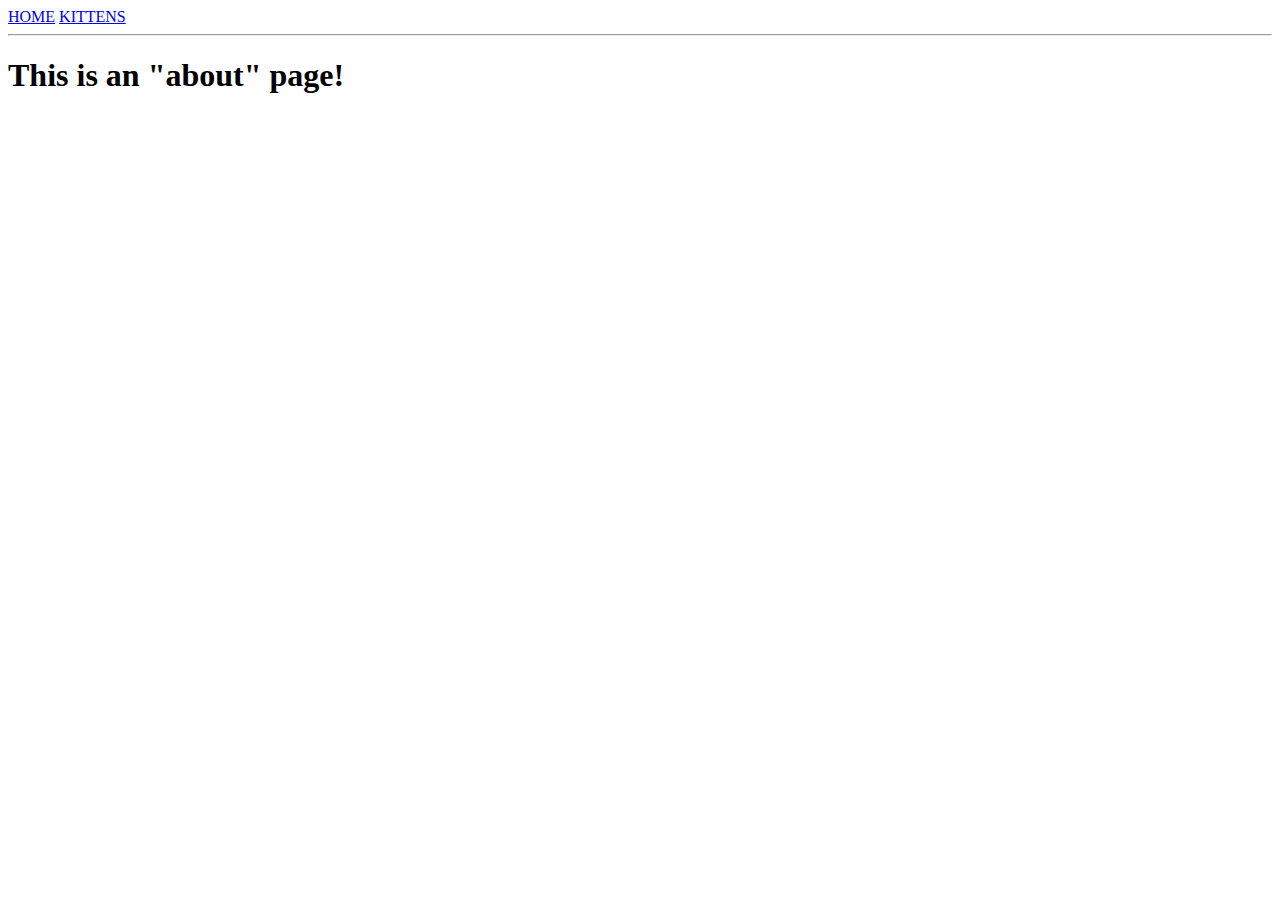
<file: public/about.html>
<!DOCTYPE html>
<html>
<head lang="en">
    <meta charset="UTF-8">
    <title>about</title>
</head>
<body>
    <a href="/">HOME</a>
    <a href="/kittens">KITTENS</a>
    <hr>
    <h1>This is an "about" page!</h1>

</body>
</html>
</file>
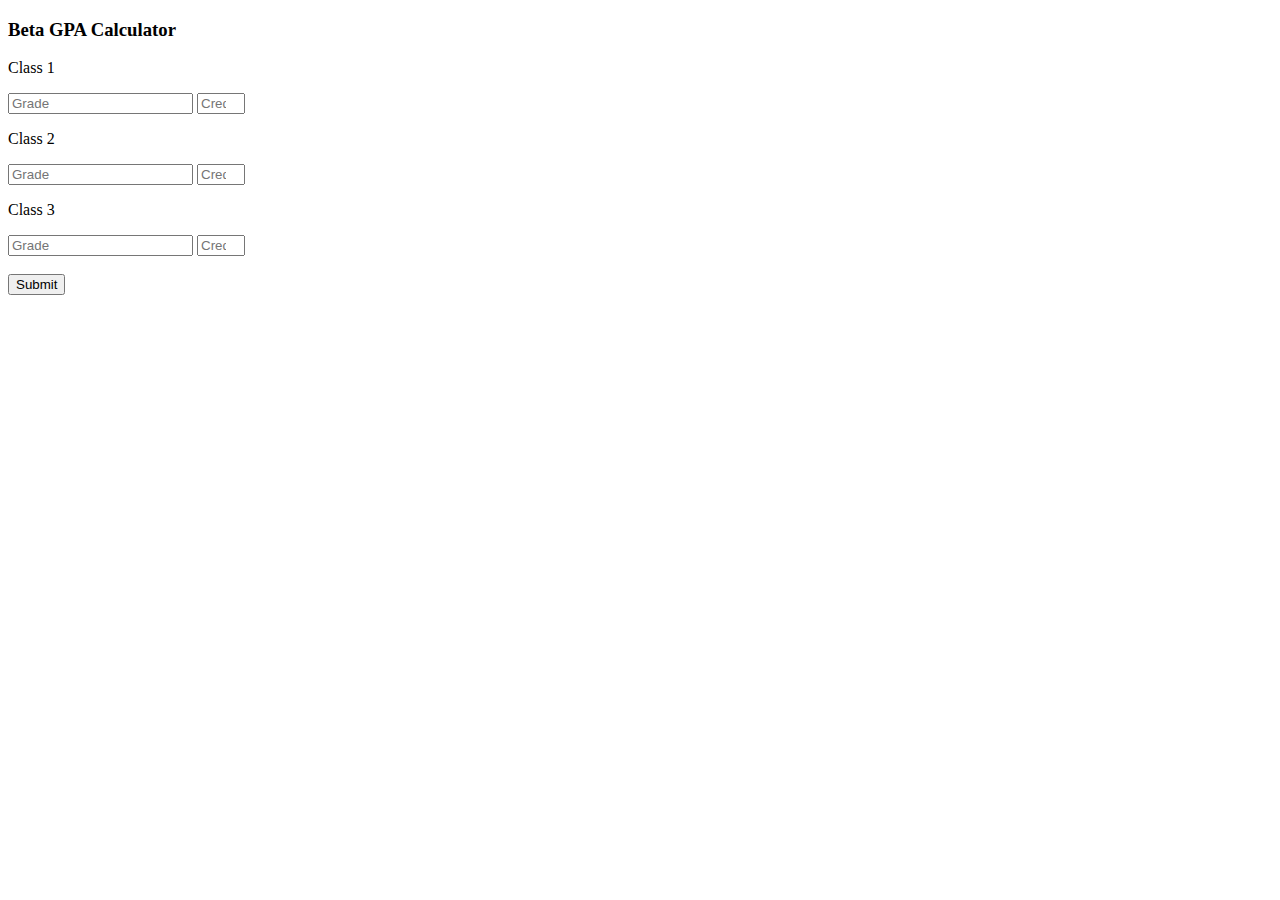
<file: public/GPA.html>
<!DOCTYPE html>
<html>
<head lang="en">
    <meta charset="UTF-8">
    <script src="javascript/clientJavascript.js"></script>
    <title></title>
</head>

<body>

<h3> Beta GPA Calculator </h3>

    <form method="post" action="/GPA" name="GPAForm">

        <datalist id="letterGrades">
            <option value="A">
            <option value="A-">
            <option value="B+">
            <option value="B">
            <option value="B-">
            <option value="C+">
            <option value="C">
            <option value="C-">
            <option value="D+">
            <option value="D">
            <option value="F">
        </datalist>

        <p> Class 1 </p>
        <input list="letterGrades" name="letterGrade1" placeholder="Grade"/>
        <input type="number" min="1" step="1" max="5" placeholder="Credits" size="10" name="credit1"/>
        <p> Class 2 </p>
        <input list="letterGrades" name="letterGrade2" placeholder="Grade"/>
        <input type="number" min="1" step="1" max="5" placeholder="Credits" size="10" name="credit2"/>
        <p> Class 3 </p>
        <input list="letterGrades" name="letterGrade3" placeholder="Grade"/>
        <input type="number" min="1" step="1" max="5" placeholder="Credits" size="10" name="credit3"/>

        <br>
        <br>
        <input type="submit" value="Submit">
    </form>
</body>
</html>
</file>
